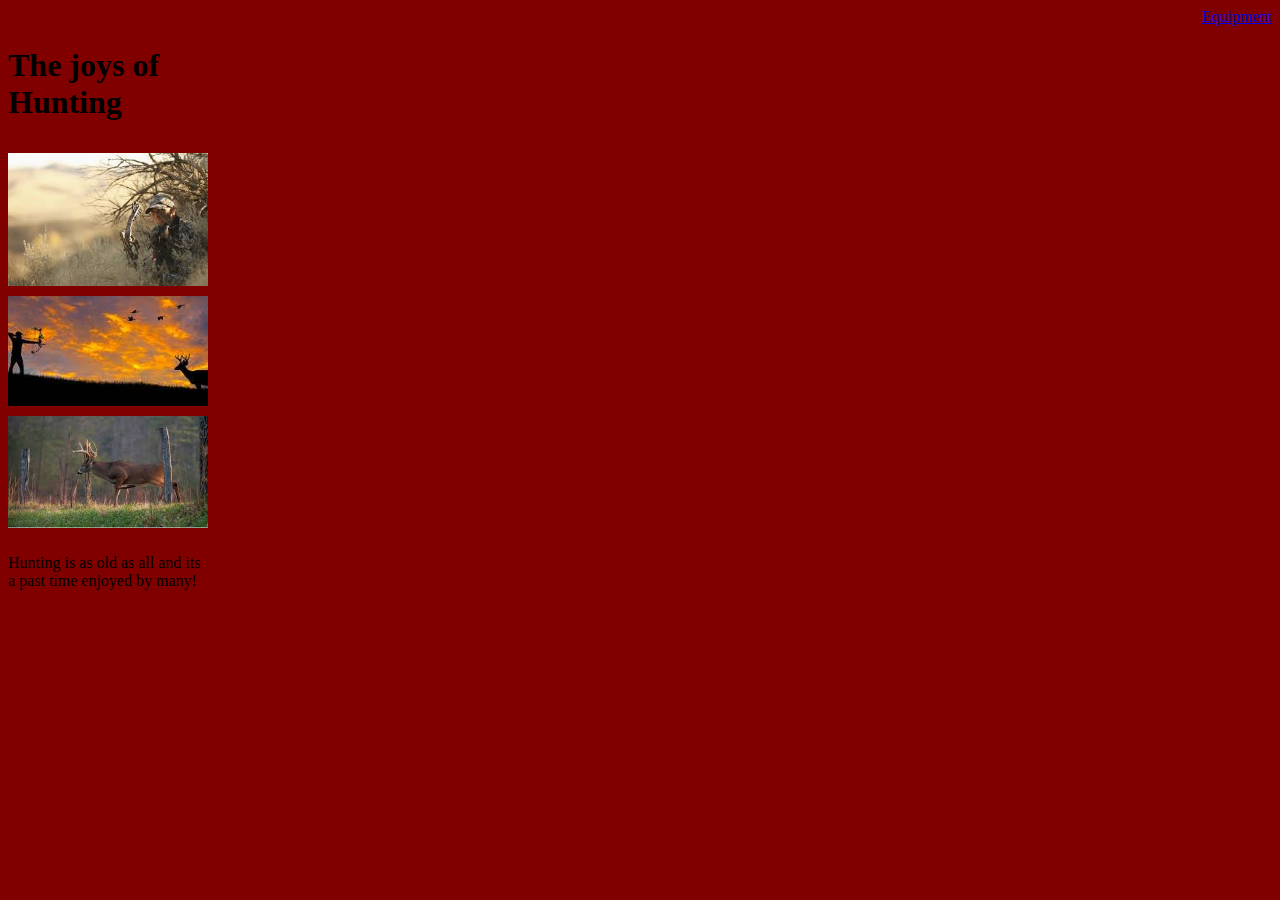
<file: index.html>
<html>
  <head>
    <title>Hunting</title>
    <link rel="stylesheet" href="styles.css">
  </head>

  <body>
    <header>
      <nav>
        <a href="./equipment.html">Equipment</a>
      </nav>
    </header>

    <main>
      <h1>The joys of Hunting</h1>
      
      <img src="./photos/bow.jpeg" alt="Man with bow in tall grass">
      <img src="./photos/hunting-1.jpeg" alt="Man aiming bow at deer during sunset">
      <img src="./photos/hunting-2.jpeg" alt="Deer runing in the woods">

      <p>Hunting is as old as all and its a past time enjoyed by many!</p>
    </main>
    
  </body>
</html>
</file>
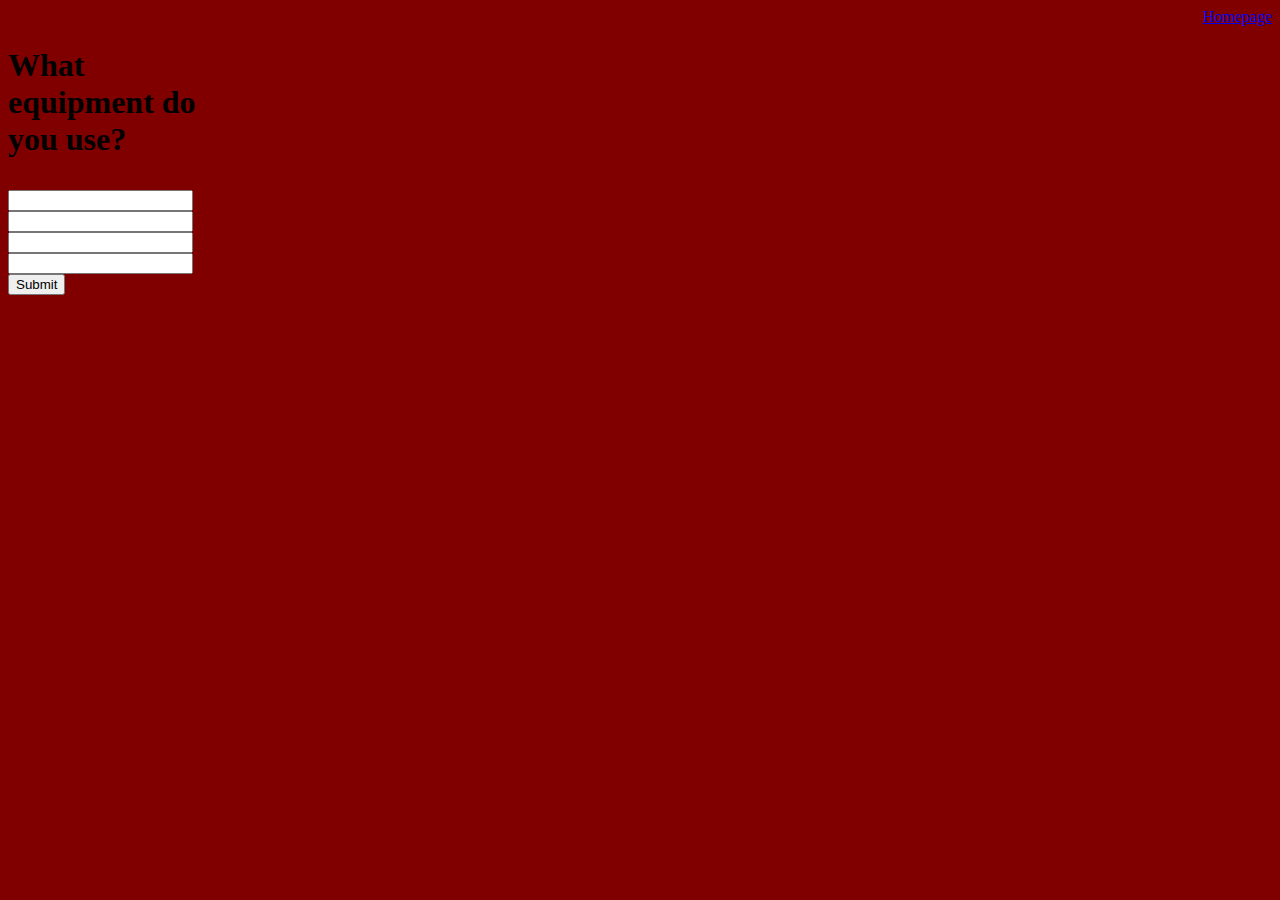
<file: equipment.html>
<html>
  <head>
    <title>Equipment</title>
    <link rel="stylesheet" href="styles.css">
  </head>
  <body>
    <header>
      <nav><a href="index.html">Homepage</a></nav>
    </header>
    
    <main>
      <h1>What equipment do you use?</h1>

      <form>
        <input type="text">
        <input type="text">
        <input type="text">
        <input type="text">
        <input type="submit">
      </form>
    </main>
  </body>
</html>
</file>
<file: styles.css>
body {
  background-color: maroon;
}

nav {
  display: flex;
  justify-content: flex-end;
}

main {
  display: flex;
  flex-direction: column;
  height: 200px;
  width: 200px;
  gap: 10px;
}
</file>
